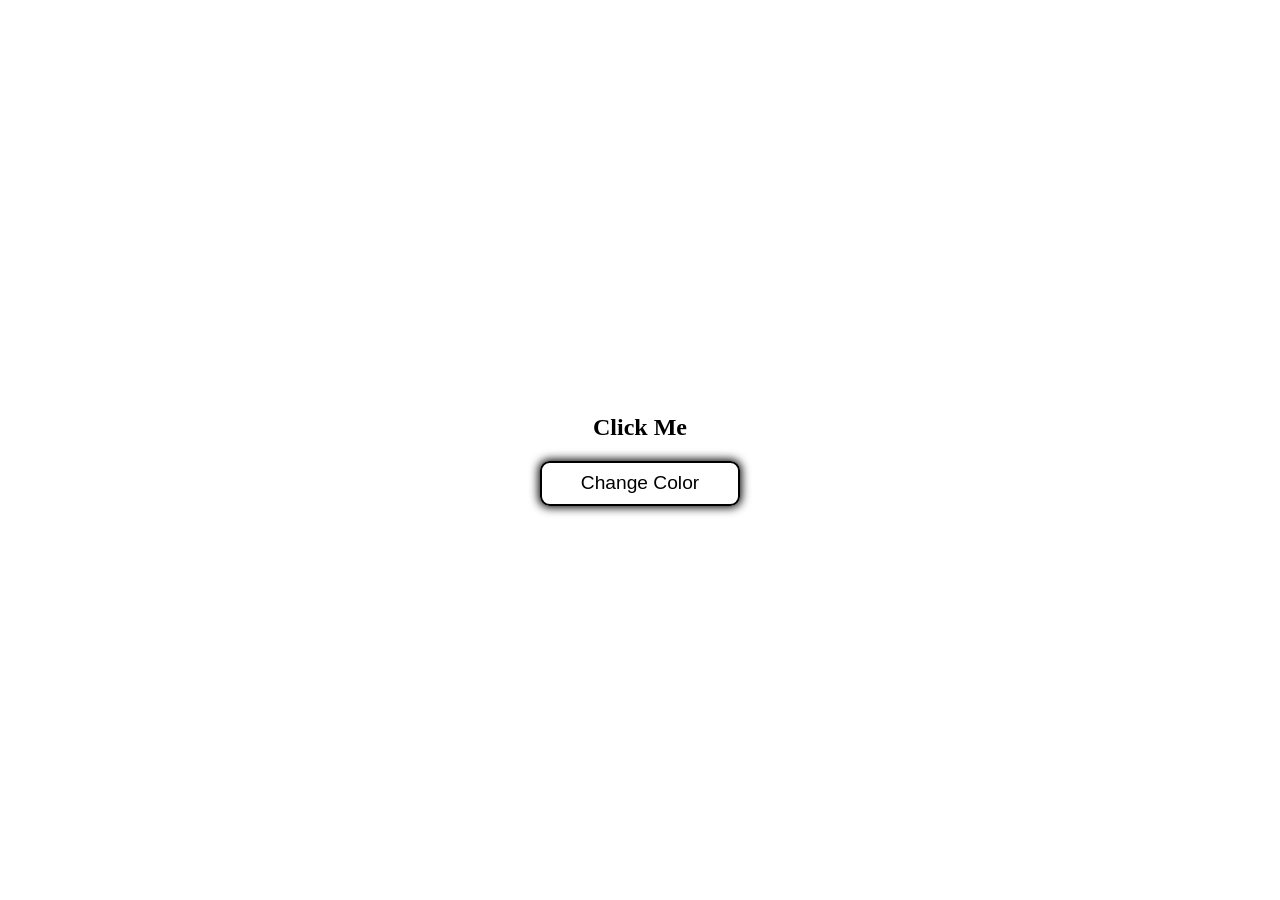
<file: Projects/RandomColor/index.html>
<!DOCTYPE html>
<html lang="en">
<head>
    <meta charset="UTF-8">
    <meta name="viewport" content="width=device-width, initial-scale=1.0">
    <link rel="stylesheet" href="app.css">
    <title>Document</title>
</head>
<body>

    <main>
        <h2 id="rgbColor">Click Me</h2>
        <div>
            <button id="changeColorBtn">Change Color</button>
        </div>
    </main>

    <script src="app.js"></script>
    
</body>
</html>
</file>
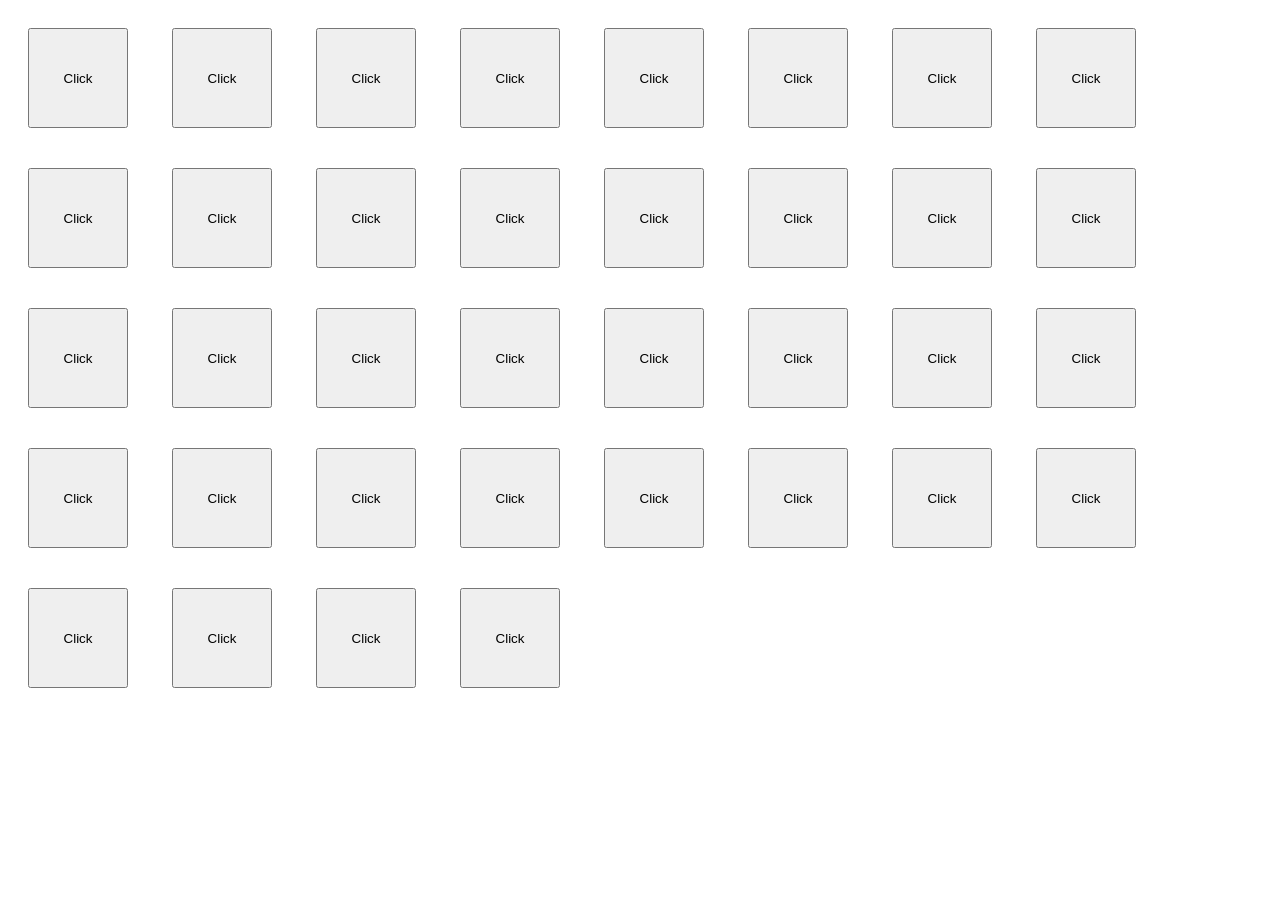
<file: Projects/RandomColorButtons/index.html>
<!DOCTYPE html>
<html lang="en">
  <head>
    <meta charset="UTF-8" />
    <meta name="viewport" content="width=device-width, initial-scale=1.0" />
    <link rel="stylesheet" href="app.css">
    <title>Document</title>
  </head>
  <body>

    <button>Click</button>
    <button>Click</button>
    <button>Click</button>
    <button>Click</button>
    <button>Click</button>
    <button>Click</button>
    <button>Click</button>
    <button>Click</button>
    <button>Click</button>
    <button>Click</button>
    <button>Click</button>
    <button>Click</button>
    <button>Click</button>
    <button>Click</button>
    <button>Click</button>
    <button>Click</button>
    <button>Click</button>
    <button>Click</button>
    <button>Click</button>
    <button>Click</button>
    <button>Click</button>
    <button>Click</button>
    <button>Click</button>
    <button>Click</button>
    <button>Click</button>
    <button>Click</button>
    <button>Click</button>
    <button>Click</button>
    <button>Click</button>
    <button>Click</button>
    <button>Click</button>
    <button>Click</button>
    <button>Click</button>
    <button>Click</button>
    <button>Click</button>
    <button>Click</button>

    <script src="app.js"></script>

  </body>
</html>
</file>
<file: Projects/RandomColor/app.css>
body {
    margin: 0;
    padding: 0;
}

main {
    height: 100vh;
    display: flex;
    flex-direction: column;
    justify-content: center;
    align-items: center;
}

div {
    width: 80%;
    display: flex;
    justify-content: center;
}

button {
    border: 2px solid;
    padding: .5em 2em;
    border-radius: .5em;
    box-shadow: 0 0 10px 1.5px ;
    font-size: 1.2rem;
    color: black;
    background-color: transparent;
    cursor: pointer;
    transition: border-radius .5s;
}

button:hover {
    border-radius: 1em;
    transition: border-radius .5s transparent;
}
</file>
<file: Projects/RandomColorButtons/app.css>
button {
    width: 100px;
    height: 100px;
    margin: 20px;
}
</file>
